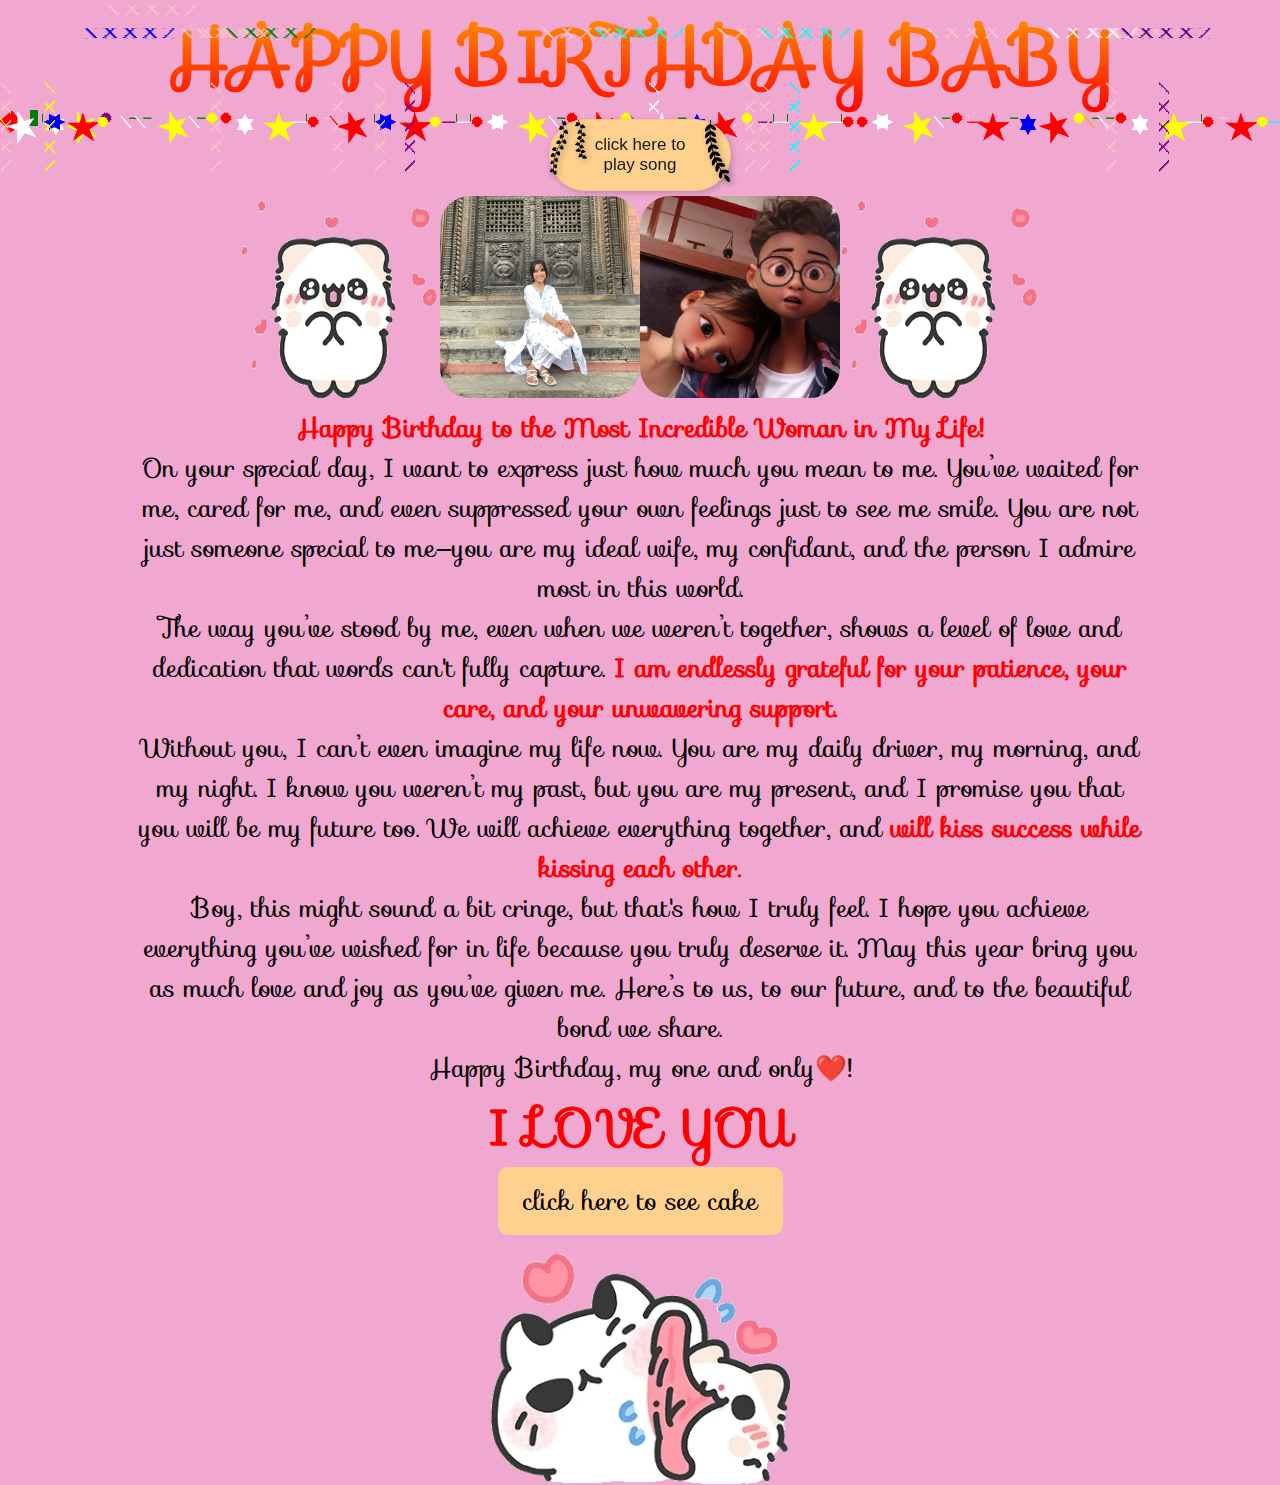
<file: index.html>
<html lang="en">
<head>
    <meta charset="UTF-8">
    <meta name="viewport" content="width=device-width, initial-scale=1.0">
    <title>HAPPY BIRTHDAY</title>
    <link rel="stylesheet" href="style.css">
    <link rel="stylesheet" href="https://fonts.googleapis.com/css?family=Sofia">
    <link rel="stylesheet" href="sstyle.css">
    <link rel="icon" type="image/x-icon" href="3abc73745585b663827a6600f3f24dc1.png">
</head>
<body>
  <script src="script.js"></script>
  <audio src="hbd.mp3" id="audio" autoplay="autoplay" loop="loop"></audio>
<h1 id="hnywish">HAPPY BIRTHDAY BABY</h1>
<label for="check"></label>
<div class="confetti-container">
  <div class="confetti">
    <i class="square"></i>
    <i class="rectangle"></i>
    <i class="hexagram"></i>
    <i class="pentagram"></i>
    <i class="dodecagram"></i>
    <i class="wavy-line"></i>
  </div>
</div>
<div class="confetti-container">
    <div class="confetti">
      <i style="--bg: red; --speed: 20" class="square"></i>
      <i style="--bg: green; --speed: 24" class="rectangle"></i>
      <i style="--bg: white; --speed: 13" class="hexagram"></i>
      <i style="--bg: yellow; --speed: 10" class="pentagram"></i>
      <i style="--bg: purple; --speed: 17" class="dodecagram"></i>
      <i style="--bg: pink; --speed: 15" class="wavy-line"></i>
    </div>
</div>
<div class="confetti-container">
<div class="confetti">
  <i style="--speed: 10; --bg: yellow" class="square"></i>
  <i style="--speed: 18; --bg: white" class="pentagram"></i>
  <i style="--speed: 29; --bg: green" class="rectangle"></i>
  <i style="--speed: 17; --bg: blue" class="hexagram"></i>
  <i style="--speed: 33; --bg: red" class="pentagram"></i>
  <i style="--speed: 26; --bg: yellow" class="dodecagram"></i>
  <i style="--speed: 24; --bg: pink" class="wavy-line"> </i>
  <i style="--speed: 5; --bg: blue" class="wavy-line"></i>
  <i style="--speed: 40; --bg: white" class="square"></i>
  <i style="--speed: 17; --bg: green" class="rectangle"></i>
  <i style="--speed: 25; --bg: white" class="square"></i>
  <i style="--speed: 18; --bg: green" class="rectangle"></i>
  <i style="--speed: 15; --bg: yellow" class="wavy-line"> </i>
  <i style="--speed: 32; --bg: yellow" class="pentagram"></i>
  <i style="--speed: 25; --bg: white" class="square"></i>
  <i style="--speed: 18; --bg: green" class="rectangle"></i>
  <i style="--speed: 37; --bg: yellow" class="dodecagram"></i>
  <i style="--speed: 23; --bg: pink" class="wavy-line"></i>
  <i style="--speed: 37; --bg: red" class="dodecagram"></i>
  <i style="--speed: 37; --bg: pink" class="wavy-line"></i>
  <i style="--speed: 36; --bg: white" class="hexagram"></i>
  <i style="--speed: 32; --bg: green" class="wavy-line"></i>
  <i style="--speed: 32; --bg: yellow" class="pentagram"></i>
  <i style="--speed: 29; --bg: white" class="square"></i>
  <i style="--speed: 18; --bg: green" class="rectangle"></i>
  <i style="--speed: 37; --bg: red" class="dodecagram"></i>
  <i style="--speed: 23; --bg: pink" class="wavy-line"> </i>
  <i style="--speed: 30; --bg: pink" class="rectangle"></i>
  <i style="--speed: 30; --bg: red" class="square"></i>
  <i style="--speed: 18; --bg: red" class="pentagram"></i>
  <i style="--speed: 19; --bg: green" class="rectangle"></i>
  <i style="--speed: 16; --bg: blue" class="hexagram"></i>
  <i style="--speed: 23; --bg: red" class="pentagram"></i>
  <i style="--speed: 34; --bg: yellow" class="dodecagram"></i>
  <i style="--speed: 39; --bg: pink" class="wavy-line"></i>
  <i style="--speed: 40; --bg: purple" class="square"></i>
  <i style="--speed: 21; --bg: green" class="rectangle"></i>
  <i style="--speed: 14; --bg: white" class="square"></i>
  <i style="--speed: 38; --bg: green" class="rectangle"></i>
  <i style="--speed: 19; --bg: red" class="dodecagram"></i>
  <i style="--speed: 29; --bg: pink" class="wavy-line"> </i>
  <i style="--speed: 21; --bg: white" class="hexagram"></i>
  <i style="--speed: 17; --bg: purple" class="wavy-line"></i>
  <i style="--speed: 32; --bg: yellow" class="pentagram"></i>
  <i style="--speed: 23; --bg: white" class="square"></i>
  <i style="--speed: 18; --bg: green" class="rectangle"></i>
  <i style="--speed: 37; --bg: red" class="dodecagram"></i>
  <i style="--speed: 48; --bg: pink" class="wavy-line"> </i>
  <i style="--speed: 38; --bg: pink" class="rectangle"></i>
  <i style="--speed: 13; --bg: red" class="pentagram"></i>
  <i style="--speed: 49; --bg: yellow" class="dodecagram"></i>
  <i style="--speed: 19; --bg: cyan" class="wavy-line"></i>
  <i style="--speed: 15; --bg: steelblue" class="square"></i>
  <i style="--speed: 10; --bg: yellow" class="square"></i>
  <i style="--speed: 18; --bg: white" class="pentagram"></i>
  <i style="--speed: 29; --bg: green" class="rectangle"></i>
  <i style="--speed: 17; --bg: blue" class="hexagram"></i>
  <i style="--speed: 33; --bg: red" class="pentagram"></i>
  <i style="--speed: 26; --bg: yellow" class="dodecagram"></i>
  <i style="--speed: 24; --bg: pink" class="wavy-line"> </i>
  <i style="--speed: 5; --bg: white" class="wavy-line"></i>
  <i style="--speed: 40; --bg: purple" class="square"></i>
  <i style="--speed: 17; --bg: green" class="rectangle"></i>
  <i style="--speed: 25; --bg: white" class="square"></i>
  <i style="--speed: 18; --bg: green" class="rectangle"></i>
  <i style="--speed: 15; --bg: cyan" class="wavy-line"> </i>
  <i style="--speed: 32; --bg: yellow" class="pentagram"></i>
  <i style="--speed: 45; --bg: white" class="square"></i>
  <i style="--speed: 18; --bg: green" class="rectangle"></i>
  <i style="--speed: 37; --bg: red" class="dodecagram"></i>
  <i style="--speed: 23; --bg: pink" class="wavy-line"> </i>
  <i style="--speed: 37; --bg: red" class="dodecagram"></i>
  <i style="--speed: 37; --bg: pink" class="wavy-line"> </i>
  <i style="--speed: 26; --bg: white" class="hexagram"></i>
  <i style="--speed: 32; --bg: cyan" class="wavy-line"></i>
  <i style="--speed: 32; --bg: yellow" class="pentagram"></i>
  <i style="--speed: 45; --bg: white" class="square"></i>
  <i style="--speed: 18; --bg: green" class="rectangle"></i>
  <i style="--speed: 37; --bg: red" class="dodecagram"></i>
  <i style="--speed: 23; --bg: pink" class="wavy-line"> </i>
  <i style="--speed: 50; --bg: pink" class="rectangle"></i>
  <i style="--speed: 30; --bg: red" class="square"></i>
  <i style="--speed: 18; --bg: red" class="pentagram"></i>
  <i style="--speed: 19; --bg: green" class="rectangle"></i>
  <i style="--speed: 16; --bg: blue" class="hexagram"></i>
  <i style="--speed: 23; --bg: red" class="pentagram"></i>
  <i style="--speed: 33; --bg: yellow" class="dodecagram"></i>
  <i style="--speed: 39; --bg: white" class="wavy-line"></i>
  <i style="--speed: 40; --bg: orange" class="square"></i>
  <i style="--speed: 21; --bg: green" class="rectangle"></i>
  <i style="--speed: 14; --bg: white" class="square"></i>
  <i style="--speed: 38; --bg: green" class="rectangle"></i>
  <i style="--speed: 19; --bg: red" class="dodecagram"></i>
  <i style="--speed: 29; --bg: pink" class="wavy-line"> </i>
  <i style="--speed: 34; --bg: white" class="hexagram"></i>
  <i style="--speed: 17; --bg: indigo" class="wavy-line"></i>
  <i style="--speed: 32; --bg: yellow" class="pentagram"></i>
  <i style="--speed: 23; --bg: white" class="square"></i>
  <i style="--speed: 18; --bg: green" class="rectangle"></i>
  <i style="--speed: 37; --bg: red" class="dodecagram"></i>
  <i style="--speed: 48; --bg: pink" class="wavy-line"> </i>
  <i style="--speed: 38; --bg: pink" class="rectangle"></i>
  <i style="--speed: 13; --bg: red" class="pentagram"></i>
  <i style="--speed: 49; --bg: yellow" class="dodecagram"></i>
  <i style="--speed: 19; --bg: purple" class="wavy-line"></i>
  <i style="--speed: 15; --bg: cyan" class="square"></i>
</div>
</div>
<label for="check"></label>
    <div class="confetti-container">
      <div class="confetti">
        <i class="square"></i>
        <i class="rectangle"></i>
        <i class="hexagram"></i>
        <i class="pentagram"></i>
        <i class="dodecagram"></i>
        <i class="wavy-line"></i>
      </div>
    </div>
    <div class="confetti-container">
        <div class="confetti">
          <i style="--bg: red; --speed: 20" class="square"></i>
          <i style="--bg: green; --speed: 24" class="rectangle"></i>
          <i style="--bg: white; --speed: 13" class="hexagram"></i>
          <i style="--bg: yellow; --speed: 10" class="pentagram"></i>
          <i style="--bg: purple; --speed: 17" class="dodecagram"></i>
          <i style="--bg: pink; --speed: 15" class="wavy-line"></i>
        </div>
  </div>
  <div class="confetti-container">
    <div class="confetti">
      <i style="--speed: 10; --bg: yellow" class="square"></i>
      <i style="--speed: 18; --bg: white" class="pentagram"></i>
      <i style="--speed: 29; --bg: green" class="rectangle"></i>
      <i style="--speed: 17; --bg: blue" class="hexagram"></i>
      <i style="--speed: 33; --bg: red" class="pentagram"></i>
      <i style="--speed: 26; --bg: yellow" class="dodecagram"></i>
      <i style="--speed: 24; --bg: pink" class="wavy-line"> </i>
      <i style="--speed: 5; --bg: blue" class="wavy-line"></i>
      <i style="--speed: 40; --bg: white" class="square"></i>
      <i style="--speed: 17; --bg: green" class="rectangle"></i>
      <i style="--speed: 25; --bg: white" class="square"></i>
      <i style="--speed: 18; --bg: green" class="rectangle"></i>
      <i style="--speed: 15; --bg: yellow" class="wavy-line"> </i>
      <i style="--speed: 32; --bg: yellow" class="pentagram"></i>
      <i style="--speed: 25; --bg: white" class="square"></i>
      <i style="--speed: 18; --bg: green" class="rectangle"></i>
      <i style="--speed: 37; --bg: yellow" class="dodecagram"></i>
      <i style="--speed: 23; --bg: pink" class="wavy-line"></i>
      <i style="--speed: 37; --bg: red" class="dodecagram"></i>
      <i style="--speed: 37; --bg: pink" class="wavy-line"></i>
      <i style="--speed: 36; --bg: white" class="hexagram"></i>
      <i style="--speed: 32; --bg: green" class="wavy-line"></i>
      <i style="--speed: 32; --bg: yellow" class="pentagram"></i>
      <i style="--speed: 29; --bg: white" class="square"></i>
      <i style="--speed: 18; --bg: green" class="rectangle"></i>
      <i style="--speed: 37; --bg: red" class="dodecagram"></i>
      <i style="--speed: 23; --bg: pink" class="wavy-line"> </i>
      <i style="--speed: 30; --bg: pink" class="rectangle"></i>
      <i style="--speed: 30; --bg: red" class="square"></i>
      <i style="--speed: 18; --bg: red" class="pentagram"></i>
      <i style="--speed: 19; --bg: green" class="rectangle"></i>
      <i style="--speed: 16; --bg: blue" class="hexagram"></i>
      <i style="--speed: 23; --bg: red" class="pentagram"></i>
      <i style="--speed: 34; --bg: yellow" class="dodecagram"></i>
      <i style="--speed: 39; --bg: pink" class="wavy-line"></i>
      <i style="--speed: 40; --bg: purple" class="square"></i>
      <i style="--speed: 21; --bg: green" class="rectangle"></i>
      <i style="--speed: 14; --bg: white" class="square"></i>
      <i style="--speed: 38; --bg: green" class="rectangle"></i>
      <i style="--speed: 19; --bg: red" class="dodecagram"></i>
      <i style="--speed: 29; --bg: pink" class="wavy-line"> </i>
      <i style="--speed: 21; --bg: white" class="hexagram"></i>
      <i style="--speed: 17; --bg: purple" class="wavy-line"></i>
      <i style="--speed: 32; --bg: yellow" class="pentagram"></i>
      <i style="--speed: 23; --bg: white" class="square"></i>
      <i style="--speed: 18; --bg: green" class="rectangle"></i>
      <i style="--speed: 37; --bg: red" class="dodecagram"></i>
      <i style="--speed: 48; --bg: pink" class="wavy-line"> </i>
      <i style="--speed: 38; --bg: pink" class="rectangle"></i>
      <i style="--speed: 13; --bg: red" class="pentagram"></i>
      <i style="--speed: 49; --bg: yellow" class="dodecagram"></i>
      <i style="--speed: 19; --bg: cyan" class="wavy-line"></i>
      <i style="--speed: 15; --bg: steelblue" class="square"></i>
      <i style="--speed: 10; --bg: yellow" class="square"></i>
      <i style="--speed: 18; --bg: white" class="pentagram"></i>
      <i style="--speed: 29; --bg: green" class="rectangle"></i>
      <i style="--speed: 17; --bg: blue" class="hexagram"></i>
      <i style="--speed: 33; --bg: red" class="pentagram"></i>
      <i style="--speed: 26; --bg: yellow" class="dodecagram"></i>
      <i style="--speed: 24; --bg: pink" class="wavy-line"> </i>
      <i style="--speed: 5; --bg: white" class="wavy-line"></i>
      <i style="--speed: 40; --bg: purple" class="square"></i>
      <i style="--speed: 17; --bg: green" class="rectangle"></i>
      <i style="--speed: 25; --bg: white" class="square"></i>
      <i style="--speed: 18; --bg: green" class="rectangle"></i>
      <i style="--speed: 15; --bg: cyan" class="wavy-line"> </i>
      <i style="--speed: 32; --bg: yellow" class="pentagram"></i>
      <i style="--speed: 45; --bg: white" class="square"></i>
      <i style="--speed: 18; --bg: green" class="rectangle"></i>
      <i style="--speed: 37; --bg: red" class="dodecagram"></i>
      <i style="--speed: 23; --bg: pink" class="wavy-line"> </i>
      <i style="--speed: 37; --bg: red" class="dodecagram"></i>
      <i style="--speed: 37; --bg: pink" class="wavy-line"> </i>
      <i style="--speed: 26; --bg: white" class="hexagram"></i>
      <i style="--speed: 32; --bg: cyan" class="wavy-line"></i>
      <i style="--speed: 32; --bg: yellow" class="pentagram"></i>
      <i style="--speed: 45; --bg: white" class="square"></i>
      <i style="--speed: 18; --bg: green" class="rectangle"></i>
      <i style="--speed: 37; --bg: red" class="dodecagram"></i>
      <i style="--speed: 23; --bg: pink" class="wavy-line"> </i>
      <i style="--speed: 50; --bg: pink" class="rectangle"></i>
      <i style="--speed: 30; --bg: red" class="square"></i>
      <i style="--speed: 18; --bg: red" class="pentagram"></i>
      <i style="--speed: 19; --bg: green" class="rectangle"></i>
      <i style="--speed: 16; --bg: blue" class="hexagram"></i>
      <i style="--speed: 23; --bg: red" class="pentagram"></i>
      <i style="--speed: 33; --bg: yellow" class="dodecagram"></i>
      <i style="--speed: 39; --bg: white" class="wavy-line"></i>
      <i style="--speed: 40; --bg: orange" class="square"></i>
      <i style="--speed: 21; --bg: green" class="rectangle"></i>
      <i style="--speed: 14; --bg: white" class="square"></i>
      <i style="--speed: 38; --bg: green" class="rectangle"></i>
      <i style="--speed: 19; --bg: red" class="dodecagram"></i>
      <i style="--speed: 29; --bg: pink" class="wavy-line"> </i>
      <i style="--speed: 34; --bg: white" class="hexagram"></i>
      <i style="--speed: 17; --bg: indigo" class="wavy-line"></i>
      <i style="--speed: 32; --bg: yellow" class="pentagram"></i>
      <i style="--speed: 23; --bg: white" class="square"></i>
      <i style="--speed: 18; --bg: green" class="rectangle"></i>
      <i style="--speed: 37; --bg: red" class="dodecagram"></i>
      <i style="--speed: 48; --bg: pink" class="wavy-line"> </i>
      <i style="--speed: 38; --bg: pink" class="rectangle"></i>
      <i style="--speed: 13; --bg: red" class="pentagram"></i>
      <i style="--speed: 49; --bg: yellow" class="dodecagram"></i>
      <i style="--speed: 19; --bg: purple" class="wavy-line"></i>
      <i style="--speed: 15; --bg: cyan" class="square"></i>
  </div>
</div>
<div class="row">
    <div class="column">
<button id="play" onclick="play()" >click here to<br>
  play song
  
  <div class="icon-1">
    <svg
      xmlns="http://www.w3.org/2000/svg"
      xml:space="preserve"
      version="1.1"
      style="shape-rendering:geometricPrecision; text-rendering:geometricPrecision; image-rendering:optimizeQuality; fill-rule:evenodd; clip-rule:evenodd"
      viewBox="0 0 26.3 65.33"
      xmlns:xlink="http://www.w3.org/1999/xlink"
    >
      <defs></defs>
      <g id="Layer_x0020_1">
        <metadata id="CorelCorpID_0Corel-Layer"></metadata>
        <path
          class="fil0"
          d="M13.98 52.87c0.37,-0.8 0.6,-1.74 0.67,-2.74 1.01,1.1 2.23,2.68 1.24,3.87 -0.22,0.26 -0.41,0.61 -0.59,0.97 -2.95,5.89 3.44,10.87 2.98,0.78 0.29,0.23 0.73,0.82 1.03,1.18 0.33,0.4 0.7,0.77 1,1.15 0.29,0.64 -0.09,2.68 1.77,4.91 5.42,6.5 5.67,-2.38 0.47,-4.62 -0.41,-0.18 -0.95,-0.26 -1.28,-0.54 -0.5,-0.41 -1.23,-1.37 -1.66,-1.9 0.03,-0.43 -0.17,-0.13 0.11,-0.33 4.98,1.72 8.4,-1.04 2.38,-3.16 -1.98,-0.7 -2.9,-0.36 -4.72,0.16 -0.63,-0.58 -2.38,-3.82 -2.82,-4.76 1.21,0.56 1.72,1.17 3.47,1.3 6.5,0.5 2.31,-4.21 -2.07,-4.04 -1.12,0.04 -1.62,0.37 -2.49,0.62l-1.25 -3.11c0.03,-0.26 0.01,-0.18 0.1,-0.28 1.35,0.86 1.43,1 3.25,1.45 2.35,0.15 3.91,-0.15 1.75,-2.4 -1.22,-1.27 -2.43,-2.04 -4.22,-2.23l-2.08 0.13c-0.35,-0.58 -0.99,-2.59 -1.12,-3.3l-0.01 -0.01 -0 -0 -0 -0 -0 -0 -0 -0 -0 -0 -0 -0 -0 -0 -0 -0 -0 -0 -0 -0 -0 -0 -0 -0 -0 -0 -0 -0 -0 -0c-0.24,-0.36 1.88,1.31 2.58,1.57 1.32,0.49 2.6,0.33 3.82,0 -0.37,-1.08 -1.17,-2.31 -2.13,-3.11 -1.79,-1.51 -3.07,-1.41 -5.22,-1.38l-0.93 -4.07c0.41,-0.57 1.41,0.9 2.82,1.36 0.96,0.31 1.94,0.41 3,0.14 2,-0.52 -2.25,-4.4 -4.53,-4.71 -0.7,-0.1 -1.23,-0.04 -1.92,-0.03 -0.46,-0.82 -0.68,-3.61 -0.92,-4.74 0.8,0.88 1.15,1.54 2.25,2.23 0.8,0.5 1.58,0.78 2.57,0.85 2.54,0.18 -0.1,-3.47 -0.87,-4.24 -1.05,-1.05 -2.34,-1.59 -4.32,-1.78l-0.33 -3.49c0.83,0.67 1.15,1.48 2.3,2.16 1.07,0.63 2.02,0.89 3.58,0.79 0.15,-1.34 -1.07,-3.39 -2.03,-4.3 -1.05,-0.99 -2.08,-1.47 -3.91,-1.68l-0.07 -3.27 0.32 -0.65c0.44,0.88 1.4,1.74 2.24,2.22 0.69,0.39 2.4,1.1 3.44,0.67 0.31,-1.92 -1.84,-4.49 -3.5,-5.29 -0.81,-0.39 -1.61,-0.41 -2.18,-0.68 -0.12,-1.28 0.27,-3.23 0.37,-4.55l-0.89 0c-0.06,1.28 -0.35,3.12 -0.34,4.31 -0.44,0.45 -0.37,0.42 -0.96,0.64 -3.88,1.49 -4.86,6.38 -3.65,7.34 1.42,-0.31 3.69,-2.14 4.16,-3.66 0.23,0.5 0.1,2.36 0.05,3.05 -1.23,0.4 -2.19,1.05 -2.92,1.82 -1.17,1.24 -2.36,4.04 -1.42,5.69 1.52,0.09 4.07,-2.49 4.49,-4.07l0.29 3.18c-2.81,0.96 -5.01,3.68 -4.18,7.43 2.06,-0.09 3.78,-2.56 4.66,-4.15 0.23,1.45 0.67,3.06 0.74,4.52 -1.26,0.93 -2.37,1.8 -2.97,3.55 -0.48,1.4 -0.49,3.72 0.19,4.55 0.59,0.71 2.06,-1.17 2.42,-1.67 1,-1.35 0.81,-1.92 1.29,-2.46l0.7 3.44c-0.49,0.45 -0.94,0.55 -1.5,1.19 -1.93,2.23 -2.14,4.33 -1.01,6.92 0.72,0.09 2.04,-1.4 2.49,-2.06 0.65,-0.95 0.79,-1.68 1.14,-2.88l0.97 2.92c-0.2,0.55 -1.84,1.32 -2.6,3.62 -0.54,1.62 -0.37,3.86 0.67,4.93 0.58,-0.09 1.85,-1.61 2.2,-2.19 0.66,-1.09 0.66,-1.64 1,-2.93l1.32 3.18c-0.23,0.72 -1.63,1.72 -1.82,4.18 -0.17,2.16 1.11,6.88 3.13,2.46zm-4.09 -16.89l-0 -0 -0 -0 -0 -0 -0 -0 -0 -0 -0 -0 -0 -0 -0 -0 -0 -0 -0 -0 -0 -0 -0 -0 -0 -0 -0 -0 0.01 0.01z"
        ></path>
      </g>
    </svg>
  </div>
  <div class="icon-2">
    <svg
      xmlns="http://www.w3.org/2000/svg"
      xml:space="preserve"
      version="1.1"
      style="shape-rendering:geometricPrecision; text-rendering:geometricPrecision; image-rendering:optimizeQuality; fill-rule:evenodd; clip-rule:evenodd"
      viewBox="0 0 11.67 37.63"
      xmlns:xlink="http://www.w3.org/1999/xlink"
    >
      <defs></defs>
      <g id="Layer_x0020_1">
        <metadata id="CorelCorpID_0Corel-Layer"></metadata>
        <path
          class="fil0"
          d="M7.63 35.26c-0.02,0.13 0.01,0.05 -0.06,0.14 -0,0 -0.08,0.07 -0.11,0.1 -0.42,0.25 -0.55,0.94 -0.23,1.4 0.68,0.95 2.66,0.91 3.75,0.21 0.2,-0.13 0.47,-0.3 0.57,-0.49 0.09,-0.02 0.04,0.03 0.11,-0.07l-1.35 -1.24c-0.78,-0.78 -1.25,-1.9 -2.07,-0.62 -0.11,0.18 -0.06,0.16 -0.22,0.26 -0.4,-0.72 -0.95,-1.79 -1.26,-2.59 0.82,0.02 1.57,-0.12 2.16,-0.45 0.49,-0.27 1.15,-0.89 1.33,-1.4 0.1,-0.06 0.02,0.01 0.06,-0.1 -0.24,-0.16 -0.87,-0.37 -1.19,-0.52 -0.4,-0.19 -0.73,-0.39 -1.09,-0.62 -0.25,-0.16 -0.85,-0.6 -1.18,-0.3 -0.35,0.32 -0.32,0.83 -0.53,1.17 -0.71,-0.3 -0.55,-0.26 -0.84,-1.22 -0.15,-0.5 -0.31,-1.12 -0.41,-1.66l0.03 -0.13c0.56,0.23 1.28,0.37 1.99,0.28 0.56,-0.07 1.33,-0.42 1.62,-0.71l0.1 -0.1c-0.74,-0.68 -1.09,-1.2 -1.65,-1.99 -1.09,-1.52 -1.2,-0.28 -1.92,0.17 -0.26,-0.79 -0.73,0.2 -0.12,-2.76 0.06,-0.3 0.19,-0.7 0.2,-0.98 0.18,0.08 0.01,-0.01 0.11,0.08 0.05,0.05 0.07,0.07 0.1,0.12 0.94,1.17 3.63,0.82 4.21,0.01 0.13,-0.02 0.06,0.03 0.1,-0.1 -1.14,-0.81 -1.91,-2.89 -2.58,-2.67 -0.29,0.09 -0.78,0.63 -0.93,0.87 -0.54,-0.48 -0.36,-0.63 -0.38,-0.81 0.01,-0.01 0.03,-0.04 0.03,-0.03 0.01,0.02 0.36,-0.35 0.45,-0.6 0.13,-0.35 0.04,-0.65 -0.05,-0.95 0.06,-0.41 0.33,-1.33 0.28,-1.71 0.22,-0.05 0.19,0.05 0.45,0.17 0.47,0.23 1.17,0.33 1.7,0.32 0.62,-0 1.74,-0.39 1.94,-0.75 0.14,-0.02 0.05,0.06 0.13,-0.09 -1.05,-1.1 -0.7,-0.64 -1.62,-1.92 -0.58,-0.81 -0.9,-1.27 -1.9,0.12 -0.44,-0.5 -0.64,-0.69 -0.66,-1.24 0.02,-0.31 0.15,-0.36 0.08,-0.73 -0.04,-0.24 -0.14,-0.41 -0.29,-0.59l-0.47 -2.54c0.09,-0.14 -0.09,-0.1 0.2,-0.05 0.06,0.01 0.19,0.05 0.3,0.07 0.54,0.09 1.47,0.01 1.95,-0.15 0.57,-0.19 1.53,-0.8 1.68,-1.18 0.16,-0.07 0.05,0.02 0.15,-0.13 -0.12,-0.15 -0.95,-0.65 -1.15,-0.8 -1.43,-1.08 -2.21,-2.77 -3.16,-0.38 -0.2,-0.1 -0.75,-0.55 -0.83,-0.74 -0.15,-0.35 -0.21,-0.81 -0.37,-1.15l-0.1 -0.25c-0.03,-0.3 -0.44,-1.33 -0.57,-1.64 -0.2,-0.51 -0.47,-1.09 -0.64,-1.6l-0.55 0c0.14,0.42 0.36,0.84 0.53,1.28 0.12,0.3 0.19,0.35 0.06,0.66l-0.21 0.52c-0.01,0.01 -0.01,0.02 -0.02,0.03 -0.06,0.1 -0.03,0.05 -0.06,0.09 -1.44,-1.03 -1.66,-0.73 -2.07,0.46 -0.16,0.46 -0.3,0.93 -0.5,1.36l-0.64 1.28c0.06,0.07 -0,0.03 0.1,0.03 0.05,0.05 0.02,0.03 0.1,0.08l0.49 0.14c0.23,0.05 0.44,0.09 0.66,0.1 0.55,0.04 0.94,-0.06 1.35,-0.19 0.54,-0.18 1.09,-0.44 1.5,-0.82 0.15,-0.14 0.24,-0.3 0.4,-0.41l0.46 1.66c0.03,0.74 -0.09,0.6 0.27,1.21 0.01,0.01 0.01,0.02 0.02,0.03 0.01,0.01 0.01,0.02 0.02,0.04l0.07 0.11c-0.02,0.22 0.19,1.01 0.24,1.29 0.09,0.46 -0.21,0.79 -0.3,1.2 -0.55,-0.23 -1.25,-1.06 -1.66,-0.23 -0.12,0.25 -0.17,0.36 -0.26,0.62 -0.33,1.01 -0.63,1.61 -1.06,2.43l0.12 0.04 0.23 0.11c0.06,0.02 0.17,0.04 0.25,0.06 0.17,0.04 0.34,0.08 0.52,0.09 0.29,0.02 0.93,0.07 1.12,-0.13 0.42,0.01 1.24,-0.49 1.51,-0.71 0.01,0.01 0.03,0 0.04,0.02l0.09 0.06c-0.04,0.29 0.02,0.41 0.03,0.7l-0.05 1.41c-0.06,1.12 -0.29,1.06 -0.76,1.69 -0.08,-0.07 -0.03,-0.01 -0.11,-0.11 -0.03,-0.03 -0.06,-0.08 -0.09,-0.11 -0.2,-0.25 -0.38,-0.54 -0.7,-0.69 -0.7,-0.32 -1.52,1.73 -2.82,2.61 0.04,0.2 -0.01,0.06 0.1,0.11 0.25,0.3 1,0.67 1.5,0.78 0.35,0.08 0.71,0.08 1.09,0.05 0.25,-0.02 0.82,-0.16 0.92,-0.13 -0.16,0.69 -0.35,1.35 -0.52,2.03 -0.25,1 -0.03,0.77 -0.98,1.53 -0.3,-0.31 -0.33,-0.77 -0.77,-1.02 -0.42,-0.25 -0.91,0.35 -1.12,0.55 -0.33,0.32 -0.58,0.6 -0.97,0.89 -0.19,0.14 -0.34,0.26 -0.53,0.4 -0.14,0.11 -0.43,0.29 -0.53,0.4 0.1,0.15 -0.02,0.06 0.15,0.13 0.09,0.22 0.35,0.38 0.54,0.52 0.22,0.16 0.43,0.29 0.69,0.39 0.43,0.17 1.32,0.31 1.87,0.23l0.23 -0.05c0.01,-0 0.03,-0.02 0.04,-0.02 0.01,-0 0.02,-0.01 0.03,-0.02 0.32,0.05 0.52,-0.18 0.79,-0.24l-0.02 0.66c0,0.77 -0.24,0.75 0.16,1.51l0.04 0.07c0,0.01 0.01,0.03 0.02,0.04 -0.05,0.35 0.18,1.03 0.24,1.4 -0.23,0.18 -0.34,0.33 -0.51,0.41 -0.75,-1.17 -0.82,-1.52 -1.92,-0.43 -0.32,0.31 -0.59,0.57 -0.95,0.86 -0.23,0.19 -0.95,0.65 -1.05,0.81l0.13 0.1c0.88,1.15 3.14,1.5 4.1,0.82 0.47,-0.34 0.54,-0.56 0.52,-1.34l0.67 1.84c0.03,0.16 0.06,0.28 0.12,0.42 0.03,0.06 0.05,0.12 0.09,0.17 0.1,0.15 0.03,0.06 0.13,0.14 -0,0.29 0.14,0.22 0.06,0.56 -0.03,0.13 -0.14,0.43 -0.19,0.53 -1.94,-1.27 -1.57,-0.02 -2.28,1.76 -0.16,0.41 -0.37,0.77 -0.53,1.2 0.09,0.08 0.01,0.03 0.15,0.03 0.29,0.33 1.66,0.28 2.36,-0.01 0.48,-0.2 0.96,-0.46 1.3,-0.82 0.15,-0.16 0.16,-0.3 0.38,-0.33 0.14,0.08 0.17,0.19 0.27,0.36zm-3.62 -12.85c0.13,-0.01 0.31,-0.15 0.55,-0.19 -0.01,0.45 0.02,0.74 -0.34,0.45 -0.06,-0.05 -0.09,-0.06 -0.12,-0.09 -0.09,-0.1 -0.04,-0.01 -0.09,-0.17zm1.92 -12.29l-0.04 0.13c-0.07,-0.02 -0.17,-0.02 -0.21,-0.03 -0.27,-0.08 -0.09,0.04 -0.16,-0.16 0.12,-0.08 0.18,-0.23 0.34,-0.35l0.08 0.4zm1.33 3.05l-0.4 0.17c-0,-0.08 -0,-0.15 -0.02,-0.23 -0.02,-0.09 -0.03,-0.07 -0.05,-0.11l0.07 -0.16c0.21,0.11 0.28,0.16 0.4,0.32zm-1.54 6.48l0.16 -0.51c0.17,0.07 0.25,0.14 0.36,0.29l-0.52 0.22zm0.28 10.88l-0.09 -0.38 0.37 0.07c-0.02,0.1 -0.03,0.13 -0.09,0.19 -0.13,0.15 0.01,0.06 -0.19,0.12zm-1.05 -5.97c0.06,0.12 0.16,0.16 0.26,0.23 -0.09,0.14 -0.22,0.18 -0.37,0.21 -0,-0.02 -0.02,-0.27 -0.02,-0.27 0.04,-0.19 -0.06,-0.09 0.13,-0.16zm1.03 -8.01c-0.09,-0.02 -0.15,-0.02 -0.22,-0.07 -0.21,-0.13 -0.08,-0.02 -0.14,-0.18 0.15,-0.05 0.21,-0.15 0.45,-0.24l-0.08 0.48zm0.57 16.58l-0.45 -0c0.02,-0.18 0.12,-0.3 0.26,-0.42l0.18 0.42zm-1.45 -3.7l-0.19 -0.23c-0.06,-0.07 -0.1,-0.13 -0.17,-0.19 -0.24,-0.23 -0.29,-0.14 -0.36,-0.36l0.46 -0.19c0.07,0.14 0.25,0.78 0.26,0.97zm0.37 -23.67l-0.12 -0.57 0.54 0.21c-0.07,0.16 -0.27,0.31 -0.41,0.36zm-1.46 -3.02c-0.07,0.01 -0.19,-0.04 -0.3,-0.06 -0.04,-0.01 -0.14,-0.02 -0.18,-0.03 -0.15,-0.07 -0.06,0.04 -0.14,-0.13 0.11,-0.07 0.2,-0.27 0.37,-0.4 0.13,0.13 0.2,0.43 0.24,0.62z"
        ></path>
      </g>
    </svg>
  </div>
  <div class="icon-3">
    <svg
      xmlns="http://www.w3.org/2000/svg"
      xml:space="preserve"
      version="1.1"
      style="shape-rendering:geometricPrecision; text-rendering:geometricPrecision; image-rendering:optimizeQuality; fill-rule:evenodd; clip-rule:evenodd"
      viewBox="0 0 25.29 76.92"
      xmlns:xlink="http://www.w3.org/1999/xlink"
    >
      <defs></defs>
      <g id="Layer_x0020_1">
        <metadata id="CorelCorpID_0Corel-Layer"></metadata>
        <path
          class="fil0"
          d="M19.14 6.58c0.09,0.1 -0.02,0.03 0.17,0.15 0.04,0.03 0.19,0.09 0.27,0.13l0.16 0.02c0.12,0.14 0.02,0.06 0.22,0.18 0.63,0.37 1.81,0.52 2.51,0.53 0.42,-0.26 0.61,-1.58 0.55,-2.27 -0.11,-1.17 -1.02,-3.42 -2.17,-3.76 -0.84,-0.25 -1.19,0.02 -1.4,0.7 -0.03,0.1 -0.05,0.19 -0.09,0.28l-0.18 0.25c-0.18,-0.36 -0.77,-0.97 -1.2,-1.18 -0.64,-0.31 -0.36,-0.26 -0.84,-1.59l-0.75 0c0.2,0.63 0.44,1.27 0.61,1.92 0.17,0.64 0.47,1.46 0.58,2.05 -0.21,0.36 -0.43,0.5 -0.31,1.1 0.11,0.51 0.35,0.71 0.76,0.9 0.13,0.31 0.36,1.33 0.39,1.78 -0.68,0.24 -1.38,0.85 -1.62,1.43 -0.45,-0.47 -0.29,-1.59 -1.59,-1.22 -0.8,0.22 -1.09,0.8 -1.45,1.52 -0.58,1.18 -0.96,2.15 -0.6,3.58 0.04,0.17 0.13,0.4 0.19,0.55 0.11,0.29 0.09,0.34 0.35,0.44 1.74,-0.01 2.96,-0.82 4.13,-1.55 0.22,-0.13 0.65,-0.39 0.79,-0.62 0.74,-1.2 -0.74,-2.14 -1.7,-2.43 -0.01,-0.51 1.07,-0.87 1.7,-0.82 0.21,1.74 0.56,3.5 0.61,5.33 0.05,2.05 0.01,3.68 -0.08,5.71 -1.2,0.52 -0.99,0.65 -1.77,1.46 -0.39,-0.45 -0.22,-1.6 -1.59,-1.18 -0.79,0.24 -0.91,0.63 -1.42,1.55 -0.78,1.41 -0.95,2.66 -0.36,4.15 0.14,0.35 0.06,0.36 0.36,0.37 0.78,-0 1.47,-0.18 2.09,-0.43 0.51,-0.2 1.26,-0.76 1.69,-0.86 -0.18,0.3 -0.34,0.91 -0.48,1.25l-1.54 3.5c-1.75,0.08 -1.26,0.29 -2.27,0.59 0.1,-1.15 0.1,-1.69 -1.1,-1.78 -0.7,-0.05 -1.5,0.65 -1.91,0.96 -1.04,0.82 -1.93,1.81 -1.94,3.77 0.09,0.22 -0.03,0.09 0.18,0.11 0.24,0.36 1.4,0.49 1.94,0.58l0.19 -0.01 0.71 -0.01 0.08 -0.02 1.74 -0.17c0.25,0.04 0.03,-0.07 0.19,0.09l-2.62 4.74c-0.28,0.51 -0.56,1.2 -0.86,1.61 -0.44,-0.02 -0.69,-0.14 -1.18,-0.08 -0.38,0.04 -0.72,0.17 -1.08,0.22 0.1,-0.53 0.78,-1.5 -0.62,-1.96 -0.79,-0.26 -1.74,0.32 -2.33,0.6 -2.12,1.02 -2.81,3.28 -2.36,3.38 0.01,0.01 0.03,0.02 0.03,0.04l0.11 0.1c0.42,0.34 1.16,0.64 1.66,0.79 0.65,0.19 1.73,0.31 2.43,0.38 3,0.28 1.16,-2.8 1.09,-3.14 0.86,0.12 1.3,-0.05 1.81,0.56 -0.08,0.35 -0.53,1.2 -0.71,1.6 -0.74,1.61 -1.24,3.24 -1.73,4.96 -0.92,0.11 -1.11,0.44 -1.77,0.69 0.01,-1.08 0.1,-1.68 -1.14,-1.71 -0.55,-0.01 -0.8,0.17 -1.11,0.41 -1.43,1.08 -2.52,2.24 -2.53,4.15 -0,0.62 0.11,0.48 0.22,0.54 0.63,0.38 1.79,0.44 2.67,0.35 0.47,-0.05 0.97,-0.11 1.43,-0.2l0.98 -0.22c0.38,-0.08 0.14,-0.15 0.26,0.06 -0.08,0.78 -0.66,2.6 -0.56,3.29 -0.13,0.14 -0.07,0.08 -0.17,0.29 -0.06,0.13 -0.08,0.18 -0.12,0.33 -0.07,0.3 -0.02,0.6 -0.03,0.92 -0.09,0.94 -0.17,0.52 -0.78,0.94 -0.32,0.22 -0.57,0.55 -0.86,0.82 -0.29,-0.69 -0.22,-1.44 -1.39,-1.13 -0.93,0.25 -1.93,2.19 -2.03,3.16 -0.06,0.56 0.02,1.84 0.39,2.08 2,0.02 2.64,-0.6 4.08,-1.25l-0.01 0.28c-0.06,0.58 -0.22,2.09 -0.14,2.62 -0.44,0.37 -0.46,1.03 -0.12,1.49 -0.08,3.97 0.16,2.73 -0.77,3.57 -0.24,0.21 -0.37,0.4 -0.62,0.62 -0.36,-0.53 -0.09,-1.43 -1.37,-1.13 -0.98,0.23 -1.92,2.22 -2.06,3.14 -0.07,0.47 -0.07,1.79 0.41,2.09 0.86,0.04 1.94,-0.12 2.51,-0.52l0.16 -0.08c0.6,-0.17 1.39,-0.67 1.84,-0.94 0.12,0.18 0.04,0.07 0.14,0.1 -0.18,0.38 -0.31,0.07 -0.71,0.58 -0.67,0.86 0.33,1.72 0.89,2.31 0.6,0.64 1.71,1.63 2.94,1.88 0.38,-0.11 0.92,-1.2 1.04,-1.69 0.21,-0.86 0.15,-1.53 -0.05,-2.41 -0.22,-0.94 -0.24,-1.38 -1.01,-1.81 -0.93,-0.52 -1.19,0.28 -1.59,0.76 -0.21,-0.33 -0.33,-0.79 -0.58,-1.12 -0.48,-0.62 -0.48,-0.13 -0.5,-1.22 -0.02,-1.09 0.05,-2.25 0.01,-3.32 0.37,0.22 0.89,0.86 1.37,1.21 0.51,0.37 1.05,0.65 1.76,0.82 0.32,-0.02 0.92,-1.21 1.04,-1.68 0.22,-0.87 0.15,-1.53 -0.04,-2.41 -0.19,-0.86 -0.3,-1.41 -0.96,-1.79 -1.06,-0.6 -1.26,0.38 -1.71,0.74 -0.22,-0.8 -0.65,-1.34 -1.19,-1.71l0.5 -4.35 0.38 0.28c0.23,0.25 0.6,0.67 0.87,0.82 0.07,0.1 0.05,0.1 0.19,0.21 0.18,0.23 0.66,0.57 0.92,0.6 0.1,0.13 -0.01,0.03 0.16,0.16 0.08,0.06 0.1,0.07 0.18,0.11 0.14,0.07 0.26,0.1 0.44,0.15l0.45 0.17c0.35,0.08 0.75,-0.74 0.91,-1.05 0.21,-0.4 0.41,-1.07 0.43,-1.57 -0,-0.28 0.04,-0.67 -0.1,-0.85l0.03 -0.17c-0,-0.04 -0.01,-0.13 -0.01,-0.15 -0.05,-0.13 -0.03,-0.1 -0.09,-0.17 0.06,-0.51 -0.25,-1.75 -0.94,-2.22 -1.11,-0.74 -1.37,0.09 -1.86,0.69l-0.12 -0.2c-0.28,-0.56 -0.41,-1.06 -1,-1.45 0.04,-1.21 1.29,-5.03 1.31,-5.65 0.07,0.06 0.05,0.04 0.12,0.13 0.63,0.83 0.41,0.6 1.22,1.38 0.76,0.74 1.67,1.73 2.95,1.92 0.28,0.13 0.55,-0.41 0.69,-0.64 0.21,-0.34 0.36,-0.64 0.47,-1.02 0.36,-1.24 0.14,-3.92 -1.03,-4.6 -1.23,-0.72 -1.67,0.89 -1.75,0.72 -0.01,-0.01 -0.03,0.02 -0.04,0.03 -0.19,-0.33 -0.3,-0.68 -0.49,-1 -0.22,-0.38 -0.47,-0.51 -0.68,-0.79 0.39,-1.04 1.05,-2.29 1.59,-3.3 0.57,-1.06 1.2,-2.15 1.7,-3.17 1.43,-0.02 1.51,0.55 1.8,0.6 -0.1,0.19 -0.02,0.07 -0.16,0.2 -0.01,0.01 -0.21,0.13 -0.23,0.15 -0.8,0.47 -1.8,0.96 -1.37,2.09 0.14,0.37 0.42,0.53 0.75,0.73 1.23,0.73 2.46,1.53 4.32,1.53 0.28,-0.08 0.25,-0.15 0.35,-0.44 0.22,-0.63 0.33,-1.22 0.26,-1.93 -0.11,-1.05 -1.06,-3.33 -2.21,-3.65 -1.31,-0.37 -1.17,0.6 -1.56,1.21l-0.2 -0.19c-0.84,-0.96 -0.61,-0.56 -1.27,-1.09 0.16,-0.47 0.7,-1.32 0.98,-1.82 1.05,-1.91 1.94,-3.59 2.84,-5.61 0.73,0.01 1.23,0.31 1.57,0.68 -0.26,0.25 -1.37,0.7 -1.67,1.19 -0.51,0.8 -0.07,1.45 0.63,1.87 1.15,0.7 2.56,1.58 4.34,1.55 0.33,-0.09 0.46,-0.67 0.52,-0.98 0.28,-1.4 -0.01,-2.34 -0.66,-3.5 -0.49,-0.87 -0.67,-1.3 -1.44,-1.54 -1.15,-0.36 -1.27,0.44 -1.56,1.23 -0.65,-0.55 0.03,-0.23 -1.38,-1.25 0.22,-0.6 1.08,-2.59 1.06,-3.14 0.38,-0.35 0.52,-0.78 0.43,-1.4 0.22,-0.75 0.67,-4.16 0.53,-5 0.32,0.09 0.75,0.4 1.06,0.57 0.35,0.2 0.71,0.39 1.06,0.57 0.73,0.38 1.61,0.62 2.65,0.61 0.58,-0.21 0.64,-1.82 0.61,-2.32 -0.04,-0.79 -0.45,-1.64 -0.77,-2.19 -0.39,-0.68 -0.64,-1.3 -1.45,-1.52 -1.33,-0.36 -1.16,0.63 -1.55,1.24 -0.67,-0.66 -0.61,-0.87 -1.64,-1.37 -0.06,-2.55 -0.87,-5.97 -0.9,-6.74l0.15 -0.03 0.01 -0.03zm-14.34 62.71l-0.02 1.23c-0.17,-0.13 -0.38,-0.3 -0.62,-0.45 -0.2,-0.13 -0.4,-0.21 -0.59,-0.39 0.26,-0.28 0.65,-0.51 1.16,-0.55l0.07 0.15zm14.26 -66.46c-0.03,0.28 0.03,0.13 -0.15,0.29 -0.01,0.01 -0.24,0.12 -0.24,0.13 -0.22,0.12 -0.24,0.17 -0.54,0.21 0.01,-0.4 -0.17,-0.77 -0.25,-1.14 0.63,0.03 0.9,0.46 1.18,0.51zm-14.86 55.33c0.15,-0.05 0.34,-0.22 0.51,-0.31 0.29,-0.15 0.4,-0.14 0.78,-0.16 -0.03,0.41 -0.14,0.81 -0.08,1.19 -0.26,0.14 -0.08,0.13 -0.34,-0.03 -0.26,-0.16 -0.76,-0.47 -0.88,-0.69zm2.5 -3.73c0.16,-0.41 0.11,-0.97 0.32,-1.32 0.3,0.08 0.44,0.22 0.64,0.41 0.2,0.19 0.27,0.36 0.41,0.49 -0.16,0.21 0.06,0.08 -0.33,0.21 -0.1,0.03 -0.26,0.05 -0.36,0.08 -0.23,0.05 -0.43,0.12 -0.68,0.14zm0.14 8.74l-1.08 0.27c-0.09,-0.08 -0.07,0.14 -0.08,-0.17l0.07 -1.1c0.51,0.12 0.97,0.57 1.09,1.01zm-0.43 8.78c-0.17,0.02 -0.31,0.07 -0.44,0.1 -0.01,0 -0.23,0.03 -0.24,0.03 -0.22,-0.04 0,0.16 -0.14,-0.1l-0.01 -0.9c0.37,0.15 0.68,0.48 0.83,0.88zm7.48 -41.68c0.31,-0.02 0.51,-0.13 0.93,-0.12 0.35,0 0.54,0.09 0.82,0.17 -0.11,0.53 -0.59,0.91 -0.64,1.43 -0.25,-0.04 -0.12,0.01 -0.27,-0.15l-0.84 -1.31zm4.93 -8.23c-0.27,-0 -0.43,-0.17 -0.68,-0.32 -0.41,-0.23 -0.51,-0.16 -0.64,-0.47 0.15,-0.04 0.4,-0.31 0.62,-0.42 0.29,-0.15 0.49,-0.18 0.85,-0.23 0.05,0.51 -0.12,0.95 -0.14,1.43zm-12.94 26.21c0.63,-0.04 0.61,-0.21 1.47,-0.11l-0.33 1.55c-0.33,-0.14 -0.22,-0.21 -0.62,-0.71 -0.32,-0.39 -0.42,-0.39 -0.52,-0.74zm15.47 -33.38c-0.15,0.29 -0.36,0.33 -0.67,0.51 -0.26,0.15 -0.4,0.29 -0.69,0.42 -0.01,-0.23 0.02,-0.53 -0.08,-0.67l0.03 -0.86c0.33,0.01 0.6,0.1 0.83,0.21 0.22,0.11 0.42,0.34 0.58,0.38zm-12.41 30.37c0.14,-0.37 0.45,-1.36 0.68,-1.6 0.66,0.19 1.09,0.56 1.31,1.14 -0.34,0.04 -0.75,0.16 -1.08,0.25 -0.9,0.24 -0.77,0.49 -0.91,0.21z"
        ></path>
      </g>
    </svg>
  </div>
</button>
</div>

</div>
        <div>
          <span id="helloooo">
            <img src="giphy2.webp" alt="gif" id="bbypic">
        <img src="1723030245659.jpg" alt="pic" id="bbypic">
        <img src="1723031222828.jpg" alt="pic" id="bbypic">
        <img src="giphy2.webp" alt="gif" id="bbypic">
      
          </span>
        <p id="firsttext"> 
          <strong style="color: red;">Happy Birthday to the Most Incredible Woman in My Life! </strong> <br>
          
          On your special day, I want to express just how much you mean to me. You’ve waited for me, cared for me, and even suppressed your own feelings just to see me smile. You are not just someone special to me—you are my ideal wife, my confidant, and the person I admire most in this world. <br>
          
          The way you’ve stood by me, even when we weren’t together, shows a level of love and dedication that words can't fully capture. <strong style="color: red;">I am endlessly grateful for your patience, your care, and your unwavering support.</strong> <br>
          
          Without you, I can’t even imagine my life now. You are my daily driver, my morning, and my night. I know you weren’t my past, but you are my present, and I promise you that you will be my future too. We will achieve everything together, and <strong style="color: red;"> will kiss success while kissing each other.</strong> <br>
          
          Boy, this might sound a bit cringe, but that's how I truly feel. I hope you achieve everything you’ve wished for in life because you truly deserve it. May this year bring you as much love and joy as you’ve given me. Here’s to us, to our future, and to the beautiful bond we share. <br>
          
          Happy Birthday, my one and only❤️! <br>
          <strong id="love">I LOVE YOU</strong> <br>
          <a href="cake.html" id="cake">click here to see cake</a>
        </p>
      </div>
        <img id="pic" alt="gif" src="giphy.webp" />
        
    </div>
    





</body>
</html>
</file>
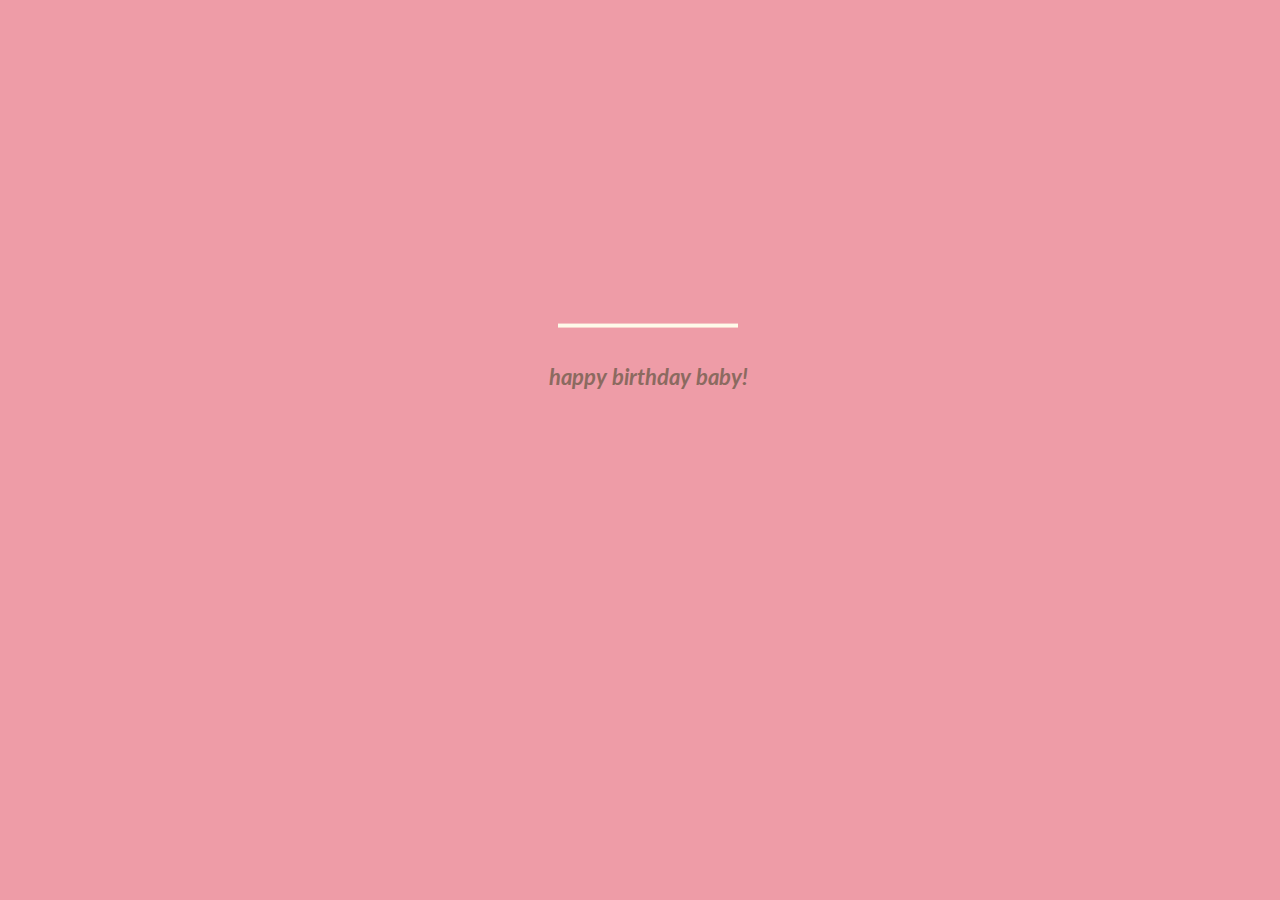
<file: cake.html>
<!DOCTYPE html>
<html lang="en">
<head>
    <meta charset="UTF-8">
    <meta name="viewport" content="width=device-width, initial-scale=1.0">
    <title>Document</title>
    <link rel="stylesheet" href="cake.css">
</head>
<body>
    <div class="velas">
        <div class="fuego"></div>
        <div class="fuego"></div>
        <div class="fuego"></div>
        <div class="fuego"></div>
        <div class="fuego"></div>
    </div>
    <svg id="cake" version="1.1" x="0px" y="0px" width="200px" height="500px" viewBox="0 0 200 500" enable-background="new 0 0 200 500" xml:space="preserve">
        <path fill="#a88679" d="M173.667-13.94c-49.298,0-102.782,0-147.334,0c-3.999,0-4-16.002,0-16.002
            c44.697,0,96.586,0,147.334,0C177.667-29.942,177.668-13.94,173.667-13.94z">
            <animate id="bizcocho_3" attributeName="d" calcMode="spline" keySplines="0 0 1 1; 0 0 1 1" begin="relleno_2.end" dur="0.3s" fill="freeze" values="
                              M173.667-13.94c-49.298,0-102.782,0-147.334,0c-3.999,0-4-16.002,0-16.002
            c44.697,0,96.586,0,147.334,0C177.667-29.942,177.668-13.94,173.667-13.94z
                              ;
                              M173.667,411.567c-47.995,12.408-102.955,12.561-147.334,0
            c-3.848-1.089-0.189-16.089,3.661-15.002c44.836,12.66,90.519,12.753,139.427,0.07
            C173.293,395.631,177.541,410.566,173.667,411.567z
                              ;
                              M173.667,427.569c-49.795,0-101.101,0-147.334,0c-3.999,0-4-16.002,0-16.002
            c46.385,0,97.539,0,147.334,0C177.668,411.567,177.667,427.569,173.667,427.569z
                              " />
        </path>
        <path fill="#8b6a60" d="M100-178.521c1.858,0,3.364,1.506,3.364,3.363c0,0,0,33.17,0,44.227
            c0,19.144,0,57.431,0,76.574c0,10.152,0,40.607,0,40.607c0,1.858-1.506,3.364-3.364,3.364l0,0c-1.858,0-3.364-1.506-3.364-3.364c0,0,0-30.455,0-40.607c0-19.144,0-57.432,0-76.575c0-11.057,0-44.226,0-44.226C96.636-177.015,98.142-178.521,100-178.521
            L100-178.521z">
            <animate id="relleno_2" attributeName="d" calcMode="spline" keySplines="0 0 1 1; 0 0 1 1; 0 0 0.58 1" begin="bizcocho_2.end" dur="0.5s" fill="freeze" values="
                              M100-178.521c1.858,0,3.364,1.506,3.364,3.363c0,0,0,33.17,0,44.227
            c0,19.144,0,57.431,0,76.574c0,10.152,0,40.607,0,40.607c0,1.858-1.506,3.364-3.364,3.364l0,0c-1.858,0-3.364-1.506-3.364-3.364c0,0,0-30.455,0-40.607c0-19.144,0-57.432,0-76.575c0-11.057,0-44.226,0-44.226C96.636-177.015,98.142-178.521,100-178.521
            L100-178.521z
                              ;
                              M100,267.257c1.858,0,3.364,1.506,3.364,3.363c0,0,0,33.17,0,44.227
            c0,19.143,0,57.43,0,76.574c0,10.151,0,40.606,0,40.606c0,1.858-1.506,3.364-3.364,3.364l0,0c-1.858,0-3.364-1.506-3.364-3.364
            c0,0,0-30.455,0-40.606c0-19.145,0-57.432,0-76.576c0-11.057,0-44.225,0-44.225C96.636,268.763,98.142,267.257,100,267.257
            L100,267.257z
                              ;
                              M93.928,405.433c-0.655,6.444-0.102,9.067,2.957,11.798c0,0,8.083,5.571,16.828,3.503
            c18.629-4.406,43.813,6.194,50.792,7.791c14.75,3.375,9.162,6.867,9.162,6.867c-2.412,2.258-58.328,0-73.667,0l0,0
            c-1.858,0-69.995,2.133-73.667,0c0,0-3.337-2.439,6.172-5.992c11.375-4.25,52.875,8.822,47.139-9.442
            c-6.333-20.167,5.226-21.514,5.226-21.514c3.435-0.915,12.78-6.663,10.923-0.546L93.928,405.433z
                              ;
                              M102.242,427.569c5.348,0,14.079,0,17.462,0c0,0,17.026,0,27.504,0
            c19.143,0,20.39-3.797,26.459,0c3,1.877,0,7.823,0,7.823c-2.412,2.258-58.328,0-73.667,0l0,0c-1.858,0-67.187,0-73.667,0
            c0,0-4.125-4.983,0-7.823c5.201-3.58,16.085,0,23.725,0c8.841,0,20.762,0,20.762,0c3.686,0,8.597,0,19.511,0H102.242z
                              " />
        </path>
        <path fill="#a88679" d="M173.667-15.929c-46.512,0-105.486,0-147.334,0c-3.999,0-4-16.002,0-16.002
            c43.566,0,97.96,0,147.334,0C177.667-31.931,177.666-15.929,173.667-15.929z">
            <animate id="bizcocho_2" attributeName="d" calcMode="spline" keySplines="0 0 1 1; 0 0 1 1; 0.25 0 0.58 1" begin="relleno_1.end" dur="0.5s" fill="freeze" values="
                              M173.667-15.929c-46.512,0-105.486,0-147.334,0c-3.999,0-4-16.002,0-16.002
            c43.566,0,97.96,0,147.334,0C177.667-31.931,177.666-15.929,173.667-15.929z
                              ;
                              M173.434,445.393c-47.269,8.001-105.245,8.001-147.334,0c-3.929-0.747-0.692-16.543,3.243-15.824
            c43.828,8.001,92.165,8.001,140.739,0C174.029,428.918,177.377,444.726,173.434,445.393z
                              ;
                              M173.667,449.514c-47.576-5.454-102.799-5.744-147.333,0c-3.966,0.512-3.938-15.297,0-16.002
            c43.683-7.823,97.646-8.026,147.333,0C177.616,434.15,177.642,449.969,173.667,449.514z
                              ;
                              M173.667,451.394c-49.298,0-102.782,0-147.334,0c-3.999,0-4-16.002,0-16.002
            c44.697,0,96.586,0,147.334,0C177.667,435.392,177.668,451.394,173.667,451.394z
                              " />
        </path>
        <path fill="#8b6a60" d="M101.368-73.685c0,12.164,0,15.18,0,28.519c0,22.702,0-13.661,0,8.304c0,14.48,0,18.233,0,30.512
            c0,1.753-2.958,1.847-2.958,0c0-12.68,0-16.277,0-30.401c0-21.983,0,11.66,0-8.305c0-13.027,0-15.992,0-28.628
            C98.411-75.883,101.368-75.592,101.368-73.685z">
            <animate id="relleno_1" attributeName="d" calcMode="spline" keySplines="0 0 1 1; 0 0 1 1; 0 0 0.6 1" begin="bizcocho_1.end" dur="0.5s" fill="freeze" values="
                              M101.368-73.685c0,12.164,0,15.18,0,28.519c0,22.702,0-13.661,0,8.304c0,14.48,0,18.233,0,30.512
            c0,1.753-2.958,1.847-2.958,0c0-12.68,0-16.277,0-30.401c0-21.983,0,11.66,0-8.305c0-13.027,0-15.992,0-28.628
            C98.411-75.883,101.368-75.592,101.368-73.685z
                              ;
                              M101.368,350.885c0,12.164,0,65.18,0,78.518c0,22.703,0-33.66,0-11.695c0,14.48,0,28.232,0,40.512
            c0,1.753-2.958,1.847-2.958,0c0-12.68,0-26.277,0-40.402c0-21.982,0,31.66,0,11.695c0-13.027,0-65.992,0-78.627
            C98.411,348.686,101.368,348.977,101.368,350.885z
                              ;
                              M128.38,447.567c37.626,6.312,39.303,13.658,26.833,12.833c-22.653-1.499-13.636-0.831-23.302-0.831
            c-14.48,0-17.884,0-30.163,0c-2.087,0-2.068,0-3.915,0c-13.333,0-8.963,0-23.088,0c-11.668,0-14.062,5.995-27.532,1.164
            c-12.629-4.529,38.667-3.167,46.833-17.333C100.077,432.94,105.546,443.736,128.38,447.567z
                              ;
                              M173.667,451.394c2.875,0,2.997,9.257,0,9.131c-22.662-0.956-32.09-0.956-41.756-0.956
            c-14.48,0-17.884,0-30.163,0c-2.087,0-2.068,0-3.915,0c-13.333,0-8.963,0-23.088,0c-11.668,0-34.99-0.294-48.412,1.831
            c-4.109,0.65-3.01-10.006,0-10.006C37.129,451.394,149.379,451.394,173.667,451.394z
                              " />
        </path>
        <path fill="#a88679" d="M173.667,21.571c-33.174,0-111.467,0-147.334,0c-4,0-4-16.002,0-16.002c39.836,0,105.982,0,147.334,0
            C177.668,5.569,177.667,21.571,173.667,21.571z">
            <animate id="bizcocho_1" attributeName="d" calcMode="spline" keySplines="0 0 1 1; 0 0 1 1; 0 0 1 1; 0.25 0 1 1; 0 0 1 1; 0.25 0 0.6 1" begin="2s" dur="0.8s" fill="freeze" values="
                              M173.667,21.571c-33.174,0-111.467,0-147.334,0c-4,0-4-16.002,0-16.002c39.836,0,105.982,0,147.334,0
            C177.668,5.569,177.667,21.571,173.667,21.571z
                              ;
                              M173.667,459.569c-33.197,16.002-110.782,16.002-147.334,0c-3.664-1.604,1.614-15.617,5.337-14.153
            c40.702,16.002,94.289,16.104,136.505,0.103C171.917,444.1,177.271,457.832,173.667,459.569z
                              ;
                              M171.817,475.571c-39.361-3.001-105.438-2.571-143.556,0c-3.991,0.27-7.377-14.736-3.387-15.014
            c41.553-2.888,104.421-3.121,150.51-0.233C179.378,460.574,175.806,475.875,171.817,475.571z
                              ;
                              M171.817,459.564c-38.8-12.188-104.504-13.762-143.556,0c-3.772,1.329-7.961-12.604-4.178-13.905
            c40.864-14.064,105.114-15.52,151.918-0.973C179.822,445.874,175.634,460.762,171.817,459.564z
                              ;
                              M173.667,475.571c-46.376-5.005-105.924-4.003-147.334,0c-3.981,0.385-3.479-15.421,0.479-16.002
            c43.087-6.327,97.705-7.083,146.855,0.438C177.621,460.613,177.644,476,173.667,475.571z
                              ;
                              M173.667,474.117c-46.376,1.866-105.638,2.01-147.334,0c-3.995-0.192-3.52-16.144,0.479-16.002
            c43.794,1.55,96.341,1.541,145.723,0C176.532,457.99,177.663,473.956,173.667,474.117z
                              ;
                              M173.667,475.571c-46.512,0-105.486,0-147.334,0c-3.999,0-4-16.002,0-16.002c43.566,0,97.96,0,147.334,0
            C177.667,459.569,177.666,475.571,173.667,475.571z
                              " />
        </path>
        <path fill="#fefae9" d="M104.812,113.216c0,3.119-2.164,5.67-4.812,5.67c-2.646,0-4.812-2.551-4.812-5.67c0-5.594,0-16.782,0-22.375
        c0-5.143,0-15.427,0-20.568c0-7.333,0-21.998,0-29.33c0-5.523,0-16.569,0-22.092c0-3.295,0-9.885,0-13.181
        C95.188,2.551,97.353,0,100,0c2.648,0,4.812,2.551,4.812,5.669c0,3.248,0,9.743,0,12.991c0,5.428,0,16.284,0,21.711
        c0,7.618,0,22.854,0,30.472c0,4.952,0,14.854,0,19.807C104.812,96.292,104.812,107.576,104.812,113.216z">
            <animate id="crema" attributeName="d" calcMode="spline" keySplines="0 0 1 1; 0 0 1 1; 0 0 1 1; 0.25 0 1 1; 0 0 1 1; 0 0 0.58 1" begin="bizcocho_3.end" dur="2s" fill="freeze" values="
                              M104.812,113.216c0,3.119-2.164,5.67-4.812,5.67c-2.646,0-4.812-2.551-4.812-5.67c0-5.594,0-16.782,0-22.375
        c0-5.143,0-15.427,0-20.568c0-7.333,0-21.998,0-29.33c0-5.523,0-16.569,0-22.092c0-3.295,0-9.885,0-13.181
        C95.188,2.551,97.353,0,100,0c2.648,0,4.812,2.551,4.812,5.669c0,3.248,0,9.743,0,12.991c0,5.428,0,16.284,0,21.711
        c0,7.618,0,22.854,0,30.472c0,4.952,0,14.854,0,19.807C104.812,96.292,104.812,107.576,104.812,113.216z
                              ;
                              M104.812,405.897c0,3.119-2.164,5.67-4.812,5.67c-2.646,0-4.812-2.551-4.812-5.67c0-5.594,0-16.782,0-22.376
        c0-5.143,0-15.426,0-20.568c0-7.332,0-21.997,0-29.33c0-5.522,0-16.568,0-22.092c0-3.295,0-9.885,0-13.181
        c0-3.118,2.165-5.669,4.812-5.669c2.648,0,4.812,2.551,4.812,5.669c0,3.247,0,9.743,0,12.991c0,5.428,0,16.283,0,21.711
        c0,7.618,0,22.854,0,30.473c0,4.951,0,14.854,0,19.807C104.812,388.972,104.812,400.256,104.812,405.897z
                              ;
                              M111.873,411.567c-3.119,0-9.226,0-11.874,0c-2.646,0-7.748,0-10.867,0c-7.086,0-12.698,0-18.292,0
        c-6.592,0-12.871,7.371-19.166,3.008c-10.043-6.961-7.776-10.169,2.991-17.745c12.61-8.873,27.713,1.994,25.919-7.531
        c-2.589-13.742,11.008-14.513,11.365-17.789c0.441-4.051,4.235-11.107,8.051-8.175c3.113,2.393,1.007,8.008,0,13.159
        c-1.871,9.569,8.058,2.113,9.494,14.155c2.592,21.732,21.184-0.675,29.309,7.976c5.216,5.553,18.413,5.552,15.426,12.942
        c-3.131,7.745-15.825-4.369-23.8,2.903C126.261,418.271,118.301,411.567,111.873,411.567z
                              ;
                              M111.873,411.567c-3.119,0-9.226,0-11.874,0c-2.646,0-9.734,4.069-12.853,4.069
        c-7.086,0-10.712-4.069-16.306-4.069c-6.592,0-12.12,6.013-19.166,3.008c-7.053-3.008-7.458,2.026-18.659,1.165
        c-6.832-0.525-7.522-3.034-7.533-6.265c-0.037-10.336,22.073-2.452,36.613-2.628c10.234-0.124,19.856-1.439,37.905-2.102
        c16.642-0.61,32.699,1.552,46.009,1.927c12.438,0.351,29.663-8.99,31.532,3.315c0.773,5.093-5.605,3.342-11.211,9.579
        c-5.093,5.667-7.59-4.605-12.965-3.832c-8.269,1.189-14.962-8.537-22.937-1.265C126.261,418.271,118.301,411.567,111.873,411.567z
                              ;
                              M110.946,413.652c-2.904-1.137-8.405-2.748-12.446-0.97c-6.099,2.685-7.273,10.358-13.253,8.242
        c-7.843-2.775-8.953-5.008-14.546-5.01c-24.653-0.011-4.849,26.507-18.264,26.507c-12.377,0,5.791-33.537-19.422-26.682
        c-7.703,2.095-9.806-0.942-9.817-4.173c-0.037-10.336,24.357-4.544,38.897-4.72c10.234-0.124,19.856-1.439,37.905-2.102
        c16.642-0.61,32.699,1.552,46.009,1.927c12.438,0.351,28.973-8.865,31.532,3.315c1.449,6.896,0.318,15.624-3.874,15.624
        c-7.619,0-1.788-15.192-19.243-7.111c-7.581,3.51-15.963-9.738-26.669,1.066C120.644,426.744,118.381,416.561,110.946,413.652z
                              ;
                              M111.547,413.9c-2.969-0.956-8.775-0.949-13.167-0.5c-14.667,1.5-8.325,16.508-14.667,16.666
        c-6.667,0.166-0.167-13.5-13.013-14.151c-30.471-1.545-5.572,46.651-18.987,46.651c-12.377,0,10.333-50.166-18.667-44.5
        c-7.835,1.531-9.537-1.417-9.548-4.647c-0.037-10.336,23.675-5.177,38.215-5.353c10.234-0.124,20.618-1.671,38.667-2.333
        c16.642-0.61,32.023,1.458,45.333,1.833c12.438,0.351,33.819-8.431,33.199,4.001c-0.532,10.666,0.414,26.166-5.245,25.833
        c-7.606-0.447-2.954-31.5-19.243-18.899c-7.985,6.177-17.658-5.969-27.377,5.732C118.88,434.066,121.38,417.067,111.547,413.9z
                              ;
                              M111.547,415.233c-6.667-0.834-9.667,4.667-13.833,3.333c-19.649-6.291-8.158,22.176-14.5,22.334
        c-6.667,0.166,2.833-18-13.333-22.167c-29.544-7.615-9.667,43.833-20.167,43.833c-10.333,0,8.004-55.006-16.833-39
        c-7.5,4.833-9.508-3.78-9.299-7.004c0.799-12.329,23.592-7.153,38.132-7.329c10.234-0.124,20.238-1.505,38.287-2.167
        c16.642-0.61,32.903,1.125,46.213,1.5c12.438,0.351,35.058-5.579,31.863,6.451c-5.532,20.833,1.25,28.216-4.409,27.883
        c-7.606-0.447-6.058-37.895-20.62-23.333c-10.167,10.166-15.972-0.747-25,12C119.547,443.568,121.798,416.515,111.547,415.233z
                              " />
        </path>
        <rect x="10" y="475.571" fill="#fefae9" width="180" height="4" />
    </svg>
    <div class="text">
      <h1>happy birthday baby!</h1>
    </div>
</body>
</html>
</file>
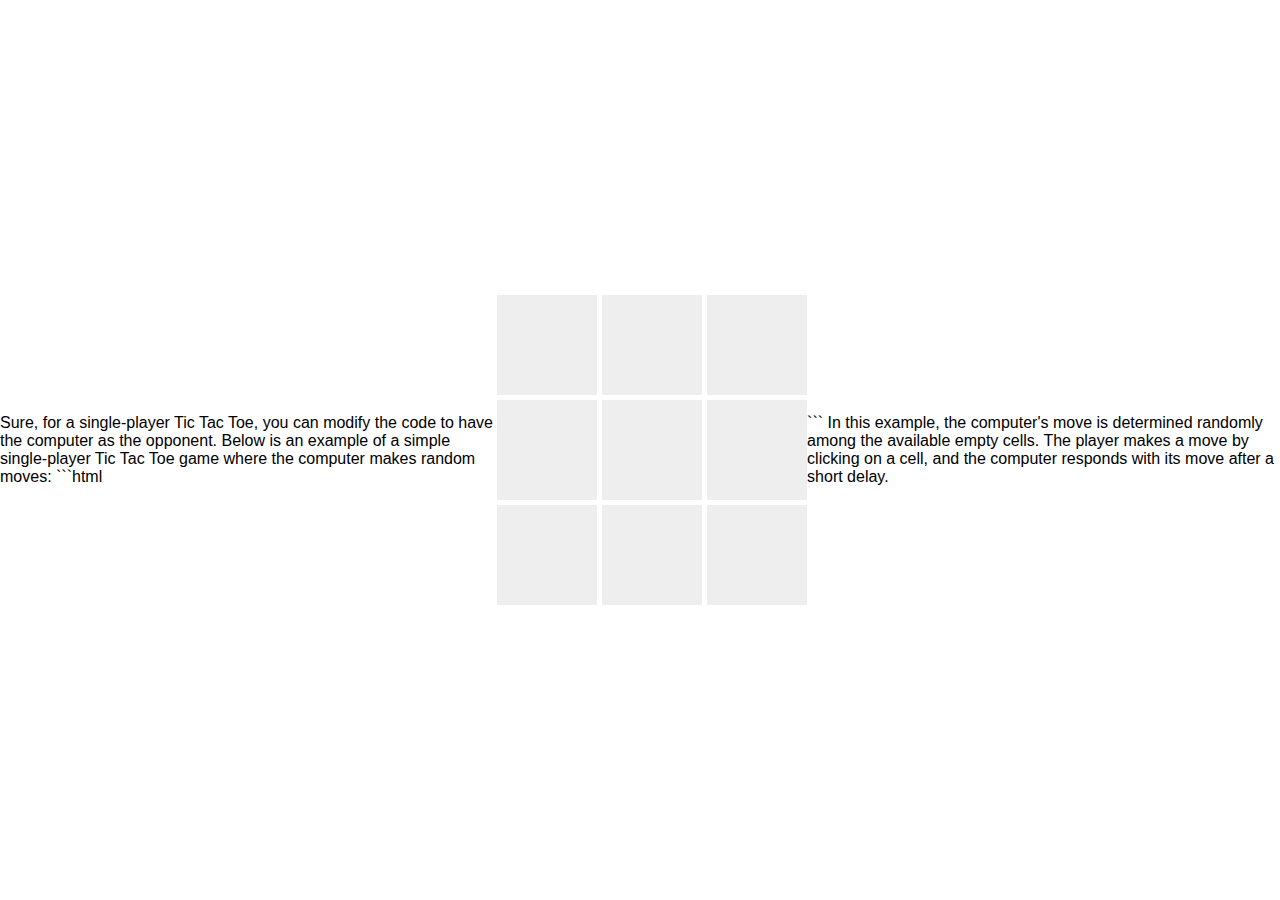
<file: rishav.html>
Sure, for a single-player Tic Tac Toe, you can modify the code to have the computer as the opponent. Below is an example of a simple single-player Tic Tac Toe game where the computer makes random moves:

```html
<!DOCTYPE html>
<html lang="en">
<head>
  <meta charset="UTF-8">
  <meta name="viewport" content="width=device-width, initial-scale=1.0">
  <title>Single Player Tic Tac Toe</title>
  <style>
    body {
      font-family: Arial, sans-serif;
      display: flex;
      align-items: center;
      justify-content: center;
      height: 100vh;
      margin: 0;
    }

    #board {
      display: grid;
      grid-template-columns: repeat(3, 100px);
      grid-gap: 5px;
    }

    .cell {
      width: 100px;
      height: 100px;
      font-size: 24px;
      text-align: center;
      vertical-align: middle;
      background-color: #eee;
      cursor: pointer;
    }

    .cell:hover {
      background-color: #ddd;
    }
  </style>
</head>
<body>

  <div id="board"></div>

  <script>
    const board = document.getElementById('board');
    let currentPlayer = 'X';
    let gameBoard = ['', '', '', '', '', '', '', '', ''];
    let gameActive = true;

    // Create the game board
    for (let i = 0; i < 9; i++) {
      const cell = document.createElement('div');
      cell.classList.add('cell');
      cell.dataset.index = i;
      cell.addEventListener('click', handleCellClick);
      board.appendChild(cell);
    }

    function handleCellClick(event) {
      const index = event.target.dataset.index;

      if (gameBoard[index] === '' && gameActive) {
        // Player move
        gameBoard[index] = currentPlayer;
        event.target.textContent = currentPlayer;
        checkWinner();

        if (gameActive) {
          // Computer move (randomly)
          setTimeout(makeComputerMove, 500);
        }
      }
    }

    function makeComputerMove() {
      const emptyCells = gameBoard.reduce((acc, cell, index) => {
        if (cell === '') {
          acc.push(index);
        }
        return acc;
      }, []);

      if (emptyCells.length > 0) {
        const randomIndex = Math.floor(Math.random() * emptyCells.length);
        const computerMove = emptyCells[randomIndex];

        gameBoard[computerMove] = 'O';
        document.querySelector(`.cell[data-index="${computerMove}"]`).textContent = 'O';
        checkWinner();
      }
    }

    function checkWinner() {
      const winPatterns = [
        [0, 1, 2], [3, 4, 5], [6, 7, 8], // Rows
        [0, 3, 6], [1, 4, 7], [2, 5, 8], // Columns
        [0, 4, 8], [2, 4, 6]             // Diagonals
      ];

      for (const pattern of winPatterns) {
        const [a, b, c] = pattern;
        if (gameBoard[a] !== '' && gameBoard[a] === gameBoard[b] && gameBoard[a] === gameBoard[c]) {
          alert(gameBoard[a] === 'X' ? 'You win!' : 'Computer wins!');
          gameActive = false;
          return;
        }
      }

      if (!gameBoard.includes('')) {
        alert('It\'s a draw!');
        gameActive = false;
      }
    }
  </script>

</body>
</html>
```

In this example, the computer's move is determined randomly among the available empty cells. The player makes a move by clicking on a cell, and the computer responds with its move after a short delay.
</file>
<file: style.css>
/* Base Styles */
body {
  background-color: #F0A8D0;
}

#firsttext {
  margin: auto;
  width: 80%; /* Adjusted width for responsiveness */
  padding: 10px;
  text-align: center;
  color: black;
  font-size: 2vw; /* Responsive font size using vw units */
  font-family: "Sofia", sans-serif;
  overflow: hidden;
}

#pic {
  width: 300px;
  display: block;
  margin-left: auto;
  margin-right: auto;    
}

* {
  box-sizing: border-box;
}

.column {
  flex: 1; /* Using flexbox for responsiveness */
  padding: 5px;
  display: flex;
  justify-content: center;
}

.row {
  display: flex;
  flex-wrap: wrap; /* Ensure columns wrap on smaller screens */
}

/* Clearfix (clear floats) */
.row::after {
  content: "";
  clear: both;
  display: table;
}

#love {
  color: red;
  font-size: 50px;
}

#bbypic {
  width: 200px;
  border-radius: 30px;
}

#helloooo {
  display: flex;
  justify-content: center;
  flex-wrap: wrap;
}

label {
  color: white;
  font-size: 1.5rem;
}
input {
  width: 40px;
  height: 40px;
  cursor: pointer;
}
.confetti-container {
  user-select: none;
  pointer-events: none;
  z-index: 10;
}

.confetti {
  position: fixed;
  left: 0;
  right: 0;
  display: flex;
}
.confetti .square {
  width: 1rem;
  height: 1rem;
  background-color: var(--bg);
  transform: rotate(140deg);
}
.confetti .rectangle {
  width: 1rem;
  height: 0.5rem;
  background-color: var(--bg);
}
.confetti .hexagram {
  width: 0;
  height: 0;
  border-left: 0.5rem solid transparent;
  border-right: 0.5rem solid transparent;
  border-bottom: 1rem solid var(--bg);
  position: relative;
}

.confetti .hexagram:after {
  content: "";
  width: 0;
  height: 0;
  border-left: 0.5rem solid transparent;
  border-right: 0.5rem solid transparent;
  border-top: 1rem solid var(--bg);
  position: absolute;
  top: 0.33rem;
  left: -0.5rem;
}
.confetti .pentagram {
  width: 0rem;
  height: 0rem;
  display: block;
  margin: 0.5rem 0;
  border-right: 1rem solid transparent;
  border-bottom: 0.7rem solid var(--bg);
  border-left: 1rem solid transparent;
  transform: rotate(35deg);
  position: relative;
}
.confetti .pentagram:before {
  border-bottom: 0.8rem solid var(--bg);
  border-left: 0.3rem solid transparent;
  border-right: 0.3rem solid transparent;
  position: absolute;
  height: 0;
  width: 0;
  top: -0.45rem;
  left: -0.65rem;
  display: block;
  content: "";
  transform: rotate(-35deg);
}
.confetti .pentagram:after {
  position: absolute;
  display: block;
  color: var(--bg);
  top: 0.03rem;
  left: -1.05rem;
  width: 0rem;
  height: 0rem;
  border-right: 1rem solid transparent;
  border-bottom: 0.7rem solid var(--bg);
  border-left: 1rem solid transparent;
  transform: rotate(-70deg);
  content: "";
}
.confetti .dodecagram {
  background: var(--bg);
  width: 8px;
  height: 8px;
  position: relative;
}
.confetti .dodecagram:before {
  content: "";
  height: 8px;
  width: 8px;
  background: var(--bg);
  transform: rotate(30deg);
  position: absolute;
  top: 0;
  left: 0;
}
.confetti .dodecagram:after {
  content: "";
  height: 8px;
  width: 8px;
  background: var(--bg);
  transform: rotate(60deg);
  position: absolute;
  top: 0;
  left: 0;
}
.confetti .wavy-line {
  position: relative;
}
.confetti .wavy-line::after,
.confetti .wavy-line::before {
  content: "";
  height: 10px;
  width: 80px;
  background-size: 20px 10px;
  position: absolute;
  left: -9rem;
  transform: rotate(90deg);
}
.confetti .wavy-line::before {
  background-image: linear-gradient(
    45deg,
    transparent,
    transparent 50%,
    var(--bg) 50%,
    transparent 60%
  );
  top: 1rem;
}
.confetti .wavy-line::after {
  background-image: linear-gradient(
    -45deg,
    transparent,
    transparent 50%,
    var(--bg) 50%,
    transparent 60%
  );
}
.confetti i {
  width: 3rem;
  height: 3rem;
  margin: 0 0.2rem;
  animation-name: confetti;
  animation-timing-function: linear;
  animation-iteration-count: infinite;
  animation-duration: calc(60s / var(--speed));
}
.confetti i:nth-child(even) {
  transform: rotate(90deg);
}

@keyframes confetti {
  0% {
    transform: translateY(-100vh);
  }

  100% {
    transform: translateY(100vh);
  }
}  


#hnywish {
  text-align: center;
  font-family: "Sofia", sans-serif;
  font-size: 72px;
  background: -webkit-linear-gradient(orange, red);
  -webkit-background-clip: text;
  -webkit-text-fill-color: transparent;
}

/* Button Styles */
button {
  position: relative;
  padding: 15px 45px;
  background: #FFD18E;
  font-size: 17px;
  font-weight: 500;
  color: #181818;
  cursor: pointer;
  border: 1px solid #fec195;
  border-radius: 50px;
  filter: drop-shadow(2px 2px 3px rgba(0, 0, 0, 0.2));
  transition: background 0.3s ease, border 0.3s ease;
}

button:hover {
  border: 1px solid #f3b182;
  background: linear-gradient(
      85deg,
      #fec195,
      #fcc196,
      #fabd92,
      #fac097,
      #fac39c
  );
  animation: wind 2s ease-in-out infinite;
}

@keyframes wind {
  0%, 100% {
      background-position: 0% 50%;
  }
  50% {
      background-position: 50% 100%;
  }
}

.icon-1, .icon-2, .icon-3 {
  position: absolute;
  filter: drop-shadow(2px 2px 3px rgba(0, 0, 0, 0.3));
  transition: all 0.5s ease-in-out;
}

.icon-1 {
  top: 0;
  right: 0;
  width: 25px;
  transform-origin: 0 0;
}

.icon-2 {
  top: 0;
  left: 25px;
  width: 12px;
  transform-origin: 50% 0;
}

.icon-3 {
  top: 0;
  left: 0;
  width: 18px;
  transform-origin: 50% 0;
}

/* Responsive Styles */
@media only screen and (max-width: 768px) {
  #firsttext {
      width: 90%;
      font-size: 3vw;
  }
  #bbypic {
      width: 200px;
  }
  #hnywish {
      font-size: 48px;
  }
}

@media only screen and (max-width: 480px) {
  #bbypic {
      width: 200px;
  }
  #helloooo {
      flex-direction: column;
      align-items: center;
  }
  #hnywish {
      font-size: 36px;
  }
}

button:hover .icon-1 {
  animation: slay-1 3s cubic-bezier(0.52, 0, 0.58, 1) infinite;
}

@keyframes slay-1 {
  0% {
      transform: rotate(10deg);
  }
  50% {
      transform: rotate(-5deg);
  }
  100% {
      transform: rotate(10deg);
  }
}

button:hover .icon-2 {
  animation: slay-2 3s cubic-bezier(0.52, 0, 0.58, 1) 1s infinite;
}

@keyframes slay-2 {
  0% {
      transform: rotate(0deg);
  }
  50% {
      transform: rotate(15deg);
  }
  100% {
      transform: rotate(0);
  }
}

button:hover .icon-3 {
  animation: slay-3 2s cubic-bezier(0.52, 0, 0.58, 1) 1s infinite;
}

@keyframes slay-3 {
  0% {
      transform: rotate(0deg);
  }
  50% {
      transform: rotate(-5deg);
  }
  100% {
      transform: rotate(0);
  }
}
a:link, a:visited {
  background-color: #FFD18E;
  color: black;
  padding: 14px 25px;
  text-align: center;
  text-decoration: none;
  display: inline-block;
  border-radius: 10px;
}

a:hover, a:active {
  background-color: red;
}
</file>
<file: sstyle.css>
@import url('https://fonts.googleapis.com/css?family=Montserrat:700|Pacifico');

*, *:after, *:before{
  box-sizing:border-box;
  margin:0;
  padding:0;
  -webkit-transition: all 100ms ease-in;
  transition: all 100ms ease-in;
}
.ano_novo{
  position: absolute;
  top: 25%;
  left: 0;
  width: 100%;
  height: 100%;
  display: flex;
  flex-direction: row;
  justify-content: center;
  align-items: center;
  overflow: hidden;
  padding: 200px 100px 0px 0px;
}
.ano_novo>span{
  font-family: 'Montserrat', sans-serif;
  font-size: 175px;
  font-weight: 700;
  color: #7a8fe8;
}
span.seis{
  position: absolute;
  top: 50%;
  right: 55%;
  margin-right: -200px;
  animation: vai_2016 5s ease-in-out 5s forwards;
}
span.sete{
  position: absolute;
  right: 0%;
  margin-right: -200px;
  animation: vem_2017 6s ease-in-out forwards;
}
span.sete:before{
  content: '';
  width: 0px;
  height: 6px;
  display: block;
  border-radius: 3px;
  background: #7a8fe8;
  transform: rotate(0deg);
  transform-origin: left top;
  position: absolute;
  top: 55px;
  left: 10px;
  z-index: -1;
  animation: entrega_balao 1s ease-in-out 4s;
}
.balao{
  width: 100px;
  height: 100px;
  display: block;
  background: #FF4E88;
  border-radius: 50%;
  position: absolute;
  top: 50%;
  margin-top: -165px;
  right: 0%;
  margin-right: -200px;
  animation: vem_e_vai_balao 10s ease-in-out forwards;
}
.balao:before{
  content: '';
  width: 0;
  height: 0;
  border-style: solid;
  border-width: 0 10px 20px 10px;
  border-color: transparent transparent #b19b32 transparent;
  position: absolute;
  left: 50%;
  margin-left: -10px;
  bottom: -10px;
  z-index: -1;
}
.balao:after{
  content: '';
  width: 4px;
  height: 100px;
  display: block;
  background: #fff;
  border-radius: 0px 0px 3px 3px;
  position: absolute;
  left: 50%;
  margin-left: -2px;
  bottom: -110px;
}

@keyframes vem_2017 {
  0% {
    right: 0%;
  }
  66.6666% {
    right: 50%;
    margin-right: -300px;
  }
  90% {
    right: 50%;
    margin-right: -300px;
  }
  100% {
    right: 55%;
  }
}
@keyframes vem_e_vai_balao {
  0% {
    right: 0%;
  }
  40% {
    right: 50%;
    margin-right: -300px;
  }
  50% {
    right: 55%;
    margin-right: -200px;
    top: 50%;
  }
  100% {
    top: -100%;
    right: 55%;
  }
}
@keyframes entrega_balao {
  0% {
    transform: rotate(-30deg);
    width: 40px;
  }
  100% {
    transform: rotate(-150deg);
    width: 70px;
  }
}
@keyframes vai_2016 {
  0% {
    top: 50%;
  }
  100% {
    top: -100%;
  }
}
@keyframes vem_feliz {
  0% {
    margin-top: 0px;
    opacity: 0;
  }
  100% {
    margin-top: -200px;;
    opacity: 1;
  }
}
@keyframes solta_fogos {
  0% {
    margin-top: 100%;
    opacity: 0;
    width: 2px;
    height: 30px;
    display: block;
    border-radius: 50%;
  }
  75% {
    margin-top: 0%;
    opacity: 1;
    width: 2px;
    height: 30px;
    display: block;
    border-radius: 50%;
  }
  80%{
    margin-top: 0px;
    margin-left: 0px;
    opacity: 1;
    width: 10px;
    height: 10px;
    display: block;
    border-radius: 50%;
    transform: scale(0.2);
  }
  100%{
    opacity: 1;
    width: 10px;
    height: 10px;
    display: block;
    border-radius: 50%;
    transform: scale(1);
  }
}
@keyframes estoura_fogos {
  0% {
    opacity: 0;
  }
  100% {
    opacity: 1;
  }
}
</file>
<file: cake.css>
@import url(https://fonts.googleapis.com/css?family=Lato:300italic);
html, body {
  width: 100%;
  height: 100%;
}
body {
  background: #ee9ca7;
}
#cake {
  display: block;
  position: relative;
  margin: -10em auto 0 auto;
}
/* ============================================== Candle
 */
.velas {
  background: #ffffff;
  border-radius: 10px;
  position: absolute;
  top: 228px;
  left: 50%;
  margin-left: -2.4px;
  margin-top: -8.33333333px;
  width: 5px;
  height: 35px;
  transform: translateY(-300px);
  backface-visibility: hidden;
  animation: in 500ms 6s ease-out forwards;
}
.velas:after, .velas:before {
  background: rgba(255, 0, 0, 0.4);
  content: "";
  position: absolute;
  width: 100%;
  height: 2.22222222px;
}
.velas:after {
  top: 25%;
  left: 0;
}
.velas:before {
  top: 45%;
  left: 0;
}
/* ============================================== Fire
 */
.fuego {
  border-radius: 100%;
  position: absolute;
  top: -20px;
  left: 50%;
  margin-left: -2.6px;
  width: 6.66666667px;
  height: 18px;
}
.fuego:nth-child(1) {
  animation: fuego 2s 6.5s infinite;
}
.fuego:nth-child(2) {
  animation: fuego 1.5s 6.5s infinite;
}
.fuego:nth-child(3) {
  animation: fuego 1s 6.5s infinite;
}
.fuego:nth-child(4) {
  animation: fuego 0.5s 6.5s infinite;
}
.fuego:nth-child(5) {
  animation: fuego 0.2s 6.5s infinite;
}
/* ============================================== Animation Fire
 */
@keyframes fuego {
  0%, 100% {
    background: rgba(254, 248, 97, 0.5);
    box-shadow: 0 0 40px 10px rgba(248, 233, 209, 0.2);
    transform: translateY(0) scale(1);
  }
  50% {
    background: rgba(255, 50, 0, 0.1);
    box-shadow: 0 0 40px 20px rgba(248, 233, 209, 0.2);
    transform: translateY(-20px) scale(0);
  }
}
@keyframes in {
  to {
    transform: translateY(0);
  }
}
.text {
  color: #8b6a60;
  font-family: 'Lato', sans-serif;
  font-weight: 300;
  font-style: italic;
  text-align: center;
}
.text h1 {
  font-size: 1.4em;
}
</file>
